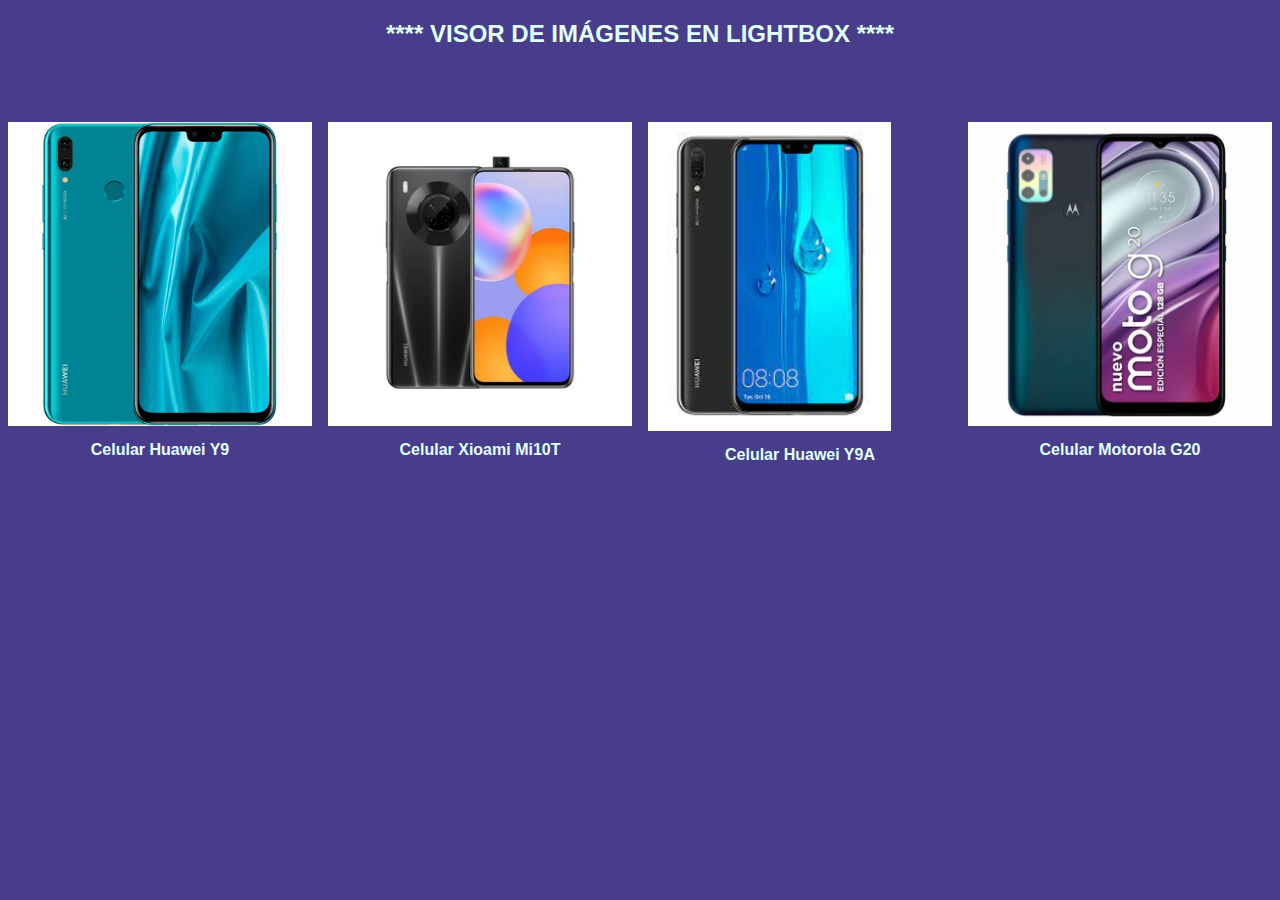
<file: html/ejerccio 2.html>
<!DOCTYPE html>
<html>
<meta name="viewport" content="width=device-width, initial-scale=1">
<link rel="stylesheet" href="..//css/ejercicio2.css">
<body>

<h2 style="text-align:center">**** VISOR DE IMÁGENES EN LIGHTBOX ****</h2>
<br><br><br>
<div class="row">
  <div class="column">
    <img src="..//img/huawey.jpeg" style="width:100%" onclick="openModal();currentSlide(1)" class="hover-shadow cursor">
    <figcaption>Celular Huawei Y9</figcaption>
  </div>
  <div class="column">
    <img src="..//img/huawei.jpeg" style="width:100%" onclick="openModal();currentSlide(2)" class="hover-shadow cursor">
    <figcaption>Celular Xioami Mi10T</figcaption>
  </div>
  <div class="column">
    <img src="..//img/huawei y9 negro.jpeg" style="width:80%" onclick="openModal();currentSlide(3)" class="hover-shadow cursor">
    <figcaption>Celular Huawei Y9A</figcaption>
  </div>
  <div class="column">
    <img src="..//img/motorola.jpeg" style="width:100%" onclick="openModal();currentSlide(4)" class="hover-shadow cursor">
    <figcaption>Celular Motorola G20</figcaption>
  </div>
</div>
<!-- Seccion de enlaces a cada imagen en Vista modal Lightbox -->
<div id="myModal" class="modal">
  <span class="close cursor" onclick="closeModal()">&times;</span>
  <div class="modal-content">

    <div class="mySlides">
      <div class="numbertext">1 / 4</div>
      <img src="..//img/huawey.jpeg" style="width:100%">
    </div>

    <div class="mySlides">
      <div class="numbertext">2 / 4</div>
      <img src="..//img/huawei.jpeg" style="width:100%">
    </div>

    <div class="mySlides">
      <div class="numbertext">3 / 4</div>
      <img src="..//img/huawei y9 negro.jpeg" style="width:80%">
    </div>
    
    <div class="mySlides">
      <div class="numbertext">4 / 4</div>
      <img src="..//img/motorola.jpeg" style="width:100%">
    </div>
    
    <a class="prev" onclick="plusSlides(-1)">&#10094;</a>
    <a class="next" onclick="plusSlides(1)">&#10095;</a>

    <div class="caption-container">
      <p id="caption"></p>
    </div>
    <!-- Seccion de columnas de imágenes en miniatura -->

    <div class="column">
      <img class="demo cursor" src="../img/huawey.jpeg" style="width:100%" onclick="currentSlide(1)" alt="y9 azul">
    </div>
    <div class="column">
      <img class="demo cursor" src="../img/huawei.jpeg" style="width:100%" onclick="currentSlide(2)" alt="Mi10T">
    </div>
    <div class="column">
      <img class="demo cursor" src="../img/huawei y9 negro.jpeg" style="width:80%" onclick="currentSlide(3)" alt="y9 negro">
    </div>
    <div class="column">
      <img class="demo cursor" src="../img/motorola.jpeg" style="width:100%" onclick="currentSlide(4)" alt="motorola">
    </div>
  </div>
</div>
<script src="..//js/ejercicio 2.js"></script>
</body>
</html>
</file>
<file: css/ejercicio2.css>
body {
    font-family: Verdana, sans-serif;
    margin: 0;
    background-color: darkslateblue;
    color: lightcyan;
  }
  
  * {
    box-sizing: border-box;
  }
  
  .row > .column {
    padding: 0 8px;
  }
  
  .row:after {
    content: "";
    display: table;
    clear: both;
  }
  
  .column {
    float: left;
    width: 25%;
  }
  .column figcaption{
    text-align: center;
    font-weight: bolder;
    padding-top: 15px;
  }
  
  /* The Modal (background) */
  .modal {
    display: none;
    position: fixed;
    z-index: 1;
    padding-top: 100px;
    left: 0;
    top: 0;
    width: 100%;
    height: 100%;
    overflow: auto;
    background-color: black;
  }
  
  /* Modal Content */
  .modal-content {
    position: relative;
    background-color: #fefefe;
    margin: auto;
    padding: 0;
    width: 90%;
    max-width: 500px;
  }
  
  /* The Close Button */
  .close {
    color: white;
    position: absolute;
    top: 10px;
    right: 25px;
    font-size: 35px;
    font-weight: bold;
  }
  
  .close:hover,
  .close:focus {
    color: #999;
    text-decoration: none;
    cursor: pointer;
  }
  
  .mySlides {
    display: none;
  }
  
  .cursor {
    cursor: pointer;
  }
  
  /* Next & previous buttons */
  .prev,
  .next {
    cursor: pointer;
    position: absolute;
    top: 50%;
    width: auto;
    padding: 16px;
    margin-top: -50px;
    background-color: rgba(0,0,0,0.5);
    color: white;
    font-weight: bold;
    font-size: 20px;
    transition: 0.6s ease;
    border-radius: 0 3px 3px 0;
    user-select: none;
    -webkit-user-select: none;
  }
  
  /* Position the "next button" to the right */
  .next {
    right: 0;
    border-radius: 3px 0 0 3px;
  }
  
  /* On hover, add a black background color with a little bit see-through */
  .prev:hover,
  .next:hover {
    background-color: black;
  }
  
  /* Number text (1/3 etc) */
  .numbertext {
    color: black;
    font-size: 12px;
    padding: 8px 12px;
    position: absolute;
    top: 0;
  }
  
  img {
    margin-bottom: -4px;
  }
  
  .caption-container {
    text-align: center;
    background-color: black;
    padding: 2px 16px;
    color: white;
  }
  
  .demo {
    opacity: 0.6;
  }
  
  .active,
  .demo:hover {
    opacity: 1;
  }
  
  img.hover-shadow {
    transition: 0.3s;
  }
  
  .hover-shadow:hover {
    box-shadow: 0 4px 8px 0 rgba(0, 0, 0, 0.2), 0 6px 20px 0 rgba(0, 0, 0, 0.19);
  }
</file>
